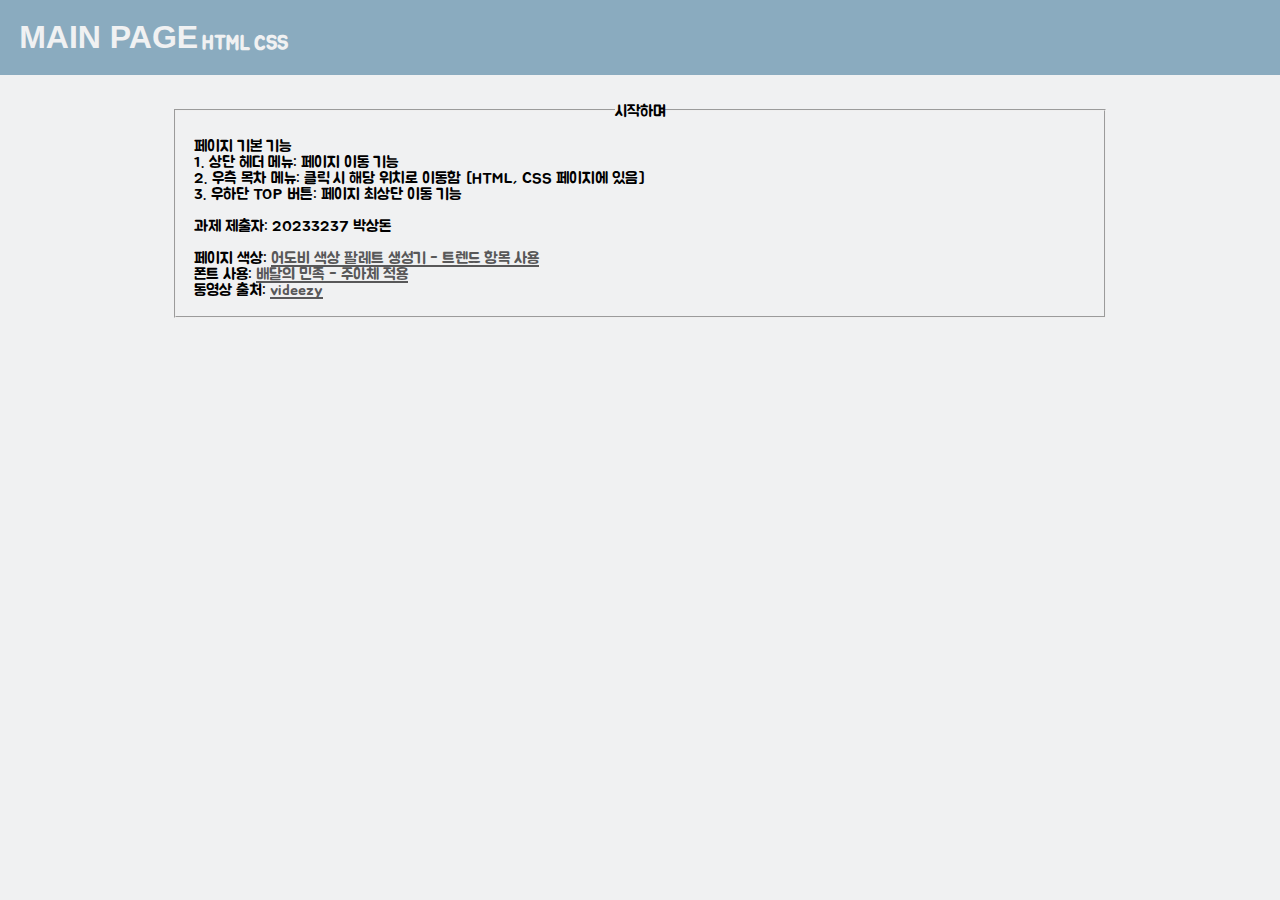
<file: index.html>
<!DOCTYPE html>
<html lang="en">
<head>
  <meta charset="UTF-8">
  <meta http-equiv="X-UA-Compatible" content="IE=edge">
  <meta name="viewport" content="width=device-width, initial-scale=1.0">
  <link rel="stylesheet" type="text/css" href="style.css">
  <title>Main Page</title>
</head>
<header>
  <div class="Menu_List"><a href="index.html"><h1 id="Main_Page" style="font-family: Arial;">MAIN PAGE</h1></a></div>
  <div class="Menu_List"><a href="index_HTML.html"><h3 id="HTML">HTML</h3></a></li></div>
  <div class="Menu_List"><a href="index_CSS.html"><h3 id="CSS">CSS</h3></a></div>
</header>
<body>
  <div id="Main">
    <div id="start" class="class">
      <fieldset>
        <legend>시작하며</legend>
        <p>페이지 기본 기능<br>
          1. 상단 헤더 메뉴: 페이지 이동 기능<br>
          2. 우측 목차 메뉴: 클릭 시 해당 위치로 이동함 [HTML, CSS 페이지에 있음]<br>
          3. 우하단 TOP 버튼: 페이지 최상단 이동 기능</p><br>
        <p>과제 제출자: 20233237 박상돈</p><br>
        <p>페이지 색상: <a href="https://color.adobe.com/ko/trends/Graphic-design" target="_blank">어도비 색상 팔레트 생성기 - 트렌드 항목 사용</a></p>
        <p>폰트 사용: <a href="http://font.woowahan.com/jua/" target="_blank">배달의 민족 - 주아체 적용</a></p>
        <p>동영상 출처: <a href="https://www.videezy.com/nature/2382-raindrops-on-leaves-free-stock-footage">videezy</a></p>
      </fieldset>
    </div>
</body>
</html>
</file>
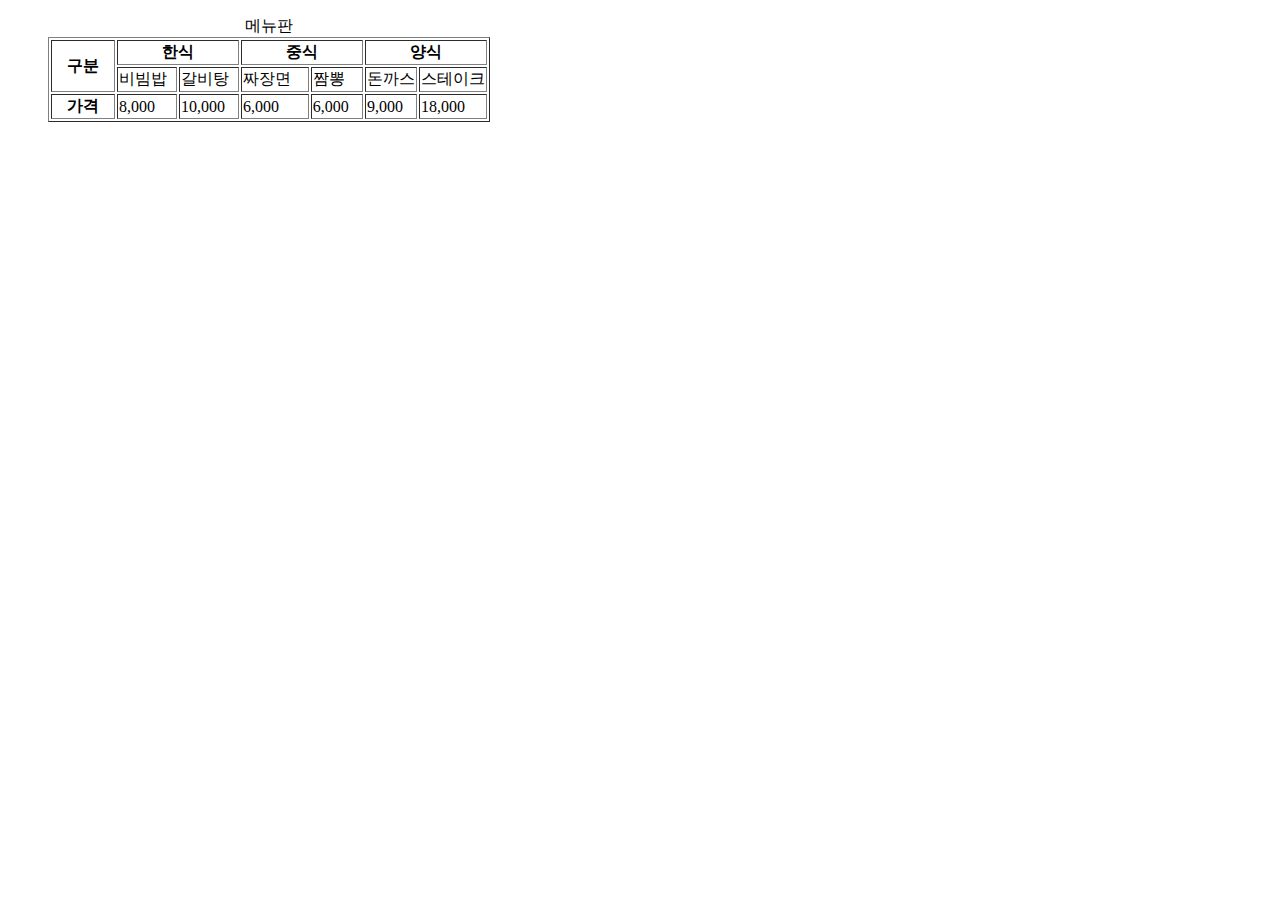
<file: 3week.html>
<!DOCTYPE html>
<html lang="en">
<head>
  <meta charset="UTF-8">
  <meta http-equiv="X-UA-Compatible" content="IE=edge">
  <meta name="viewport" content="width=device-width, initial-scale=1.0">
  <title>박상돈_과제</title>
</head>
<body>
  <figure>
    <table border="1">
      <caption>메뉴판</caption>
      <tr>
        <th width="60px" rowspan="2">구분</th>
        <th width="118px" colspan="2">한식</th>
        <th width="118px" colspan="2">중식</th>
        <th colspan="2">양식</th>
      </tr>
      <tr>
        <td>비빔밥</td>
        <td>갈비탕</td>
        <td>짜장면</td>
        <td>짬뽕</td>
        <td>돈까스</td>
        <td>스테이크</td>
      </tr>
      <tr>
        <th>가격</th>
        <td>8,000</td>
        <td>10,000</td>
        <td>6,000</td>
        <td>6,000</td>
        <td>9,000</td>
        <td>18,000</td>
      </tr>
    </table>
  </figure>
</body>
</html>
</file>
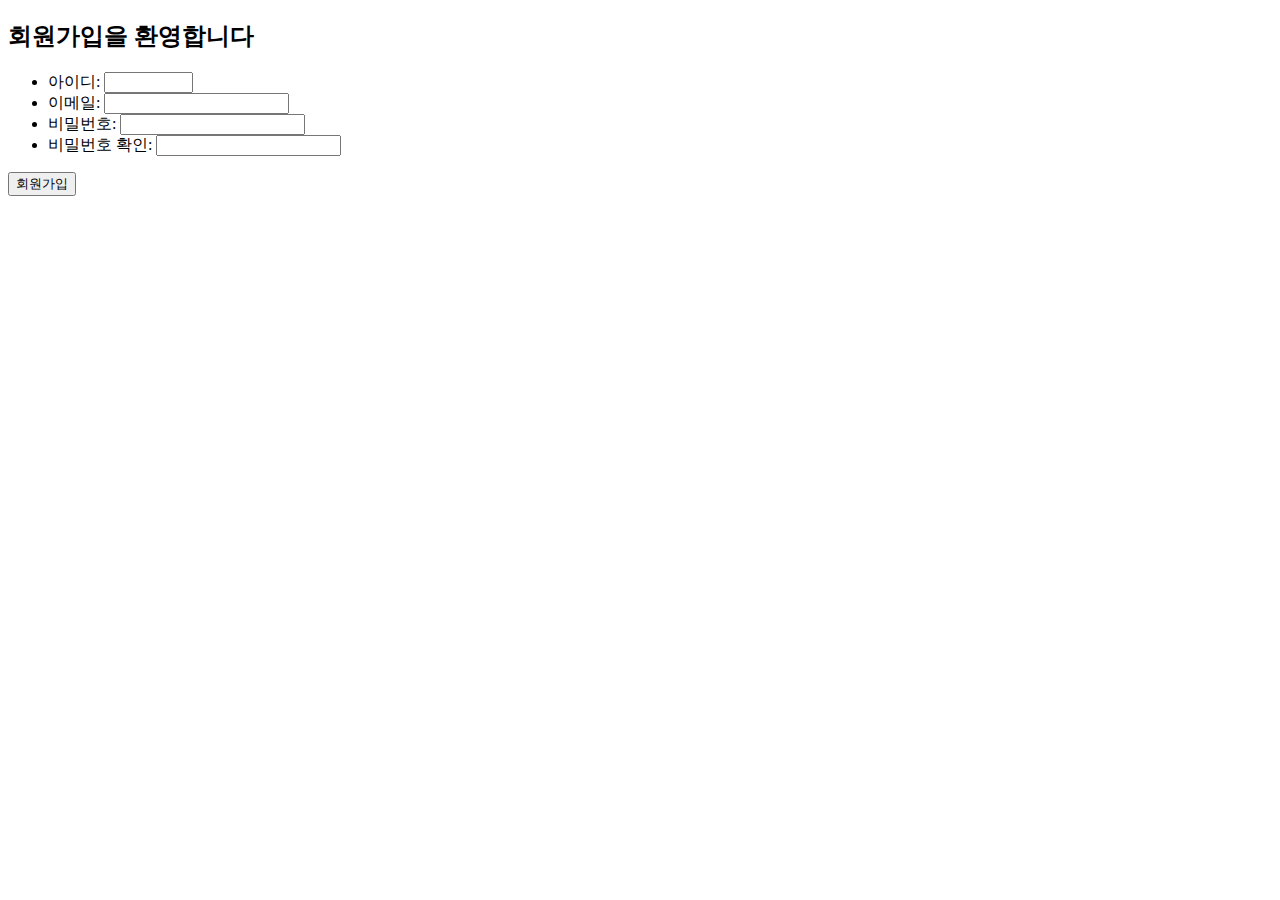
<file: 5week.html>
<!DOCTYPE html>
<html lang="en">
<head>
  <meta charset="UTF-8">
  <meta http-equiv="X-UA-Compatible" content="IE=edge">
  <meta name="viewport" content="width=device-width, initial-scale=1.0">
  <title>Document</title>
</head>
<body>
  <form>
    <h2>회원가입을 환영합니다</h2>
    <ul>
      <li>
        <label for="id">아이디:</label>
        <input type="text" id="id" size="8">
      </li>
      <li>
        <label for="user-email">이메일:</label>
        <input type="email" id="user-email">
      </li>
      <li>
        <label for="pwd1">비밀번호:</label>
        <input type="password" id="pwd1">
      </li>
      <li>
        <label for="pwd2">비밀번호 확인:</label>
        <input type="password" id="pwd2">
      </li>
    </ul>
    <input type="button" value="회원가입">
  </form>
</body>
</html>
</file>
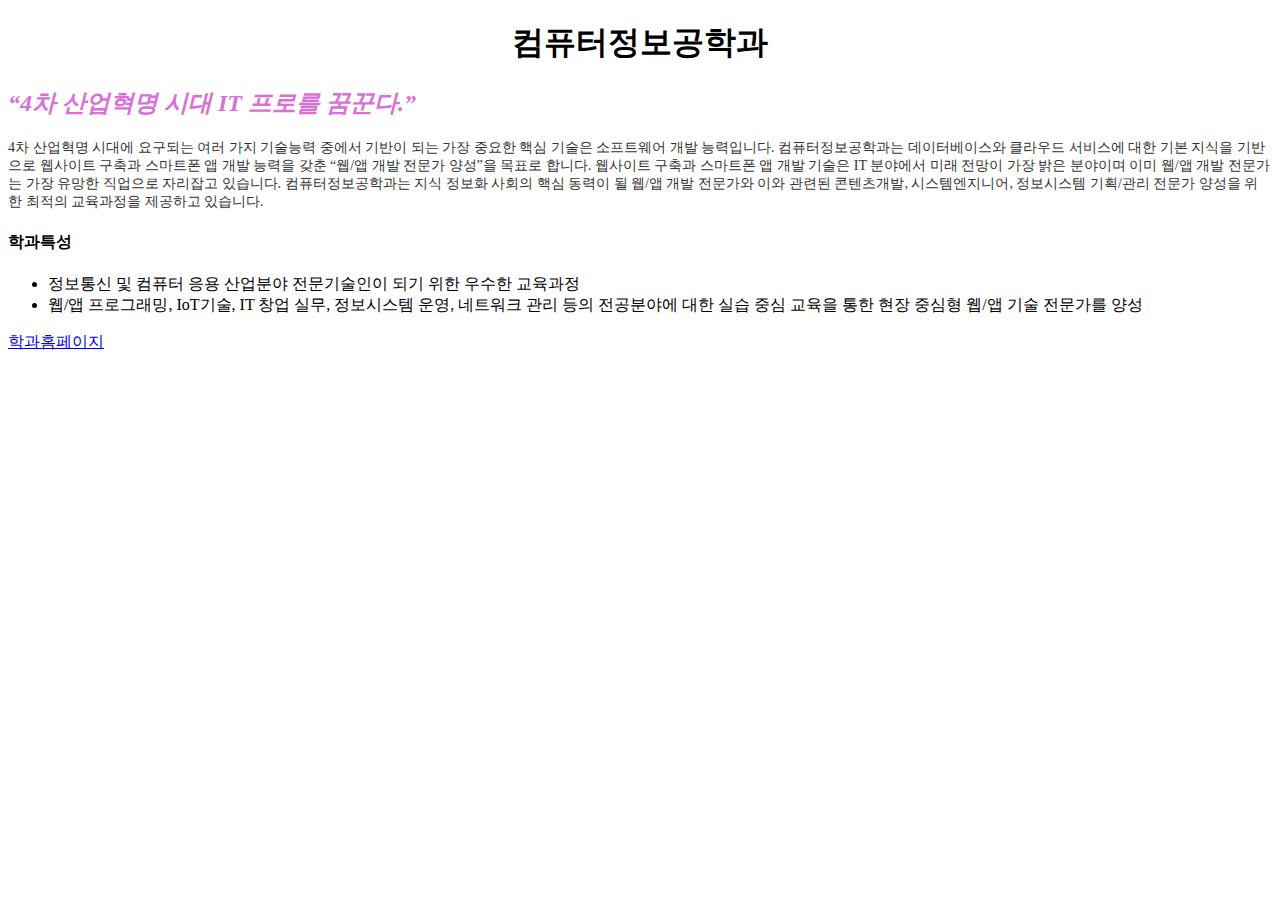
<file: home9.html>
<!DOCTYPE html>
<html lang="ko">
<head>
    <meta charset="UTF-8">
    <meta http-equiv="X-UA-Compatible" content="IE=edge">
    <meta name="viewport" content="width=device-width, initial-scale=1.0">
    <title>Document</title>
    <style>
        /*
            1. 제일 상단에 있는 "컴퓨터정보공학과"의 글자를 가운데 정렬을 해주세요.
        */
        h1{
            text-align: center;
        }
        /*
            2. “4차 산업혁명 시대 IT 프로를 꿈꾼다.”의 글자를 이탤릭체로 하고 글자색을 'orchid'로 해주세요.
        */
        h2{
            color: orchid;
            font-style: italic;
        }
        /*
            3. p 태그 내부의 글자색을 '#333333'으로 지정하고 폰트 크기는 '14px', 글꼴은 맑은 고딕,돋움,굴림 으로 지정해주세요.
            줄 간격은 '200%' 로 해주세요.
        */
        p{
            color: #333333;
            font-size: 14px;
        }
        /*
            4. id속성값이 "subject"인 글자에 밑줄이 나타나게 하고 볼드체로 하고 폰트 크기는 '16px'로 해주세요.
        */

        /* 
            5. 아이디가 '#computer'인 태그 글자색을 "#5511aa"로 하고 불릿을 채운 사각셩으로 해주세요.
        */    

        /*
            6. 학부홈페이지 링크에 밑줄이 보이지 않게 해주세요.
        */  


    </style>
</head>
<body>
    <h1>컴퓨터정보공학과</h1>
    <h2>“4차 산업혁명 시대 IT 프로를 꿈꾼다.”</h2>

    <p>
    4차 산업혁명 시대에 요구되는 여러 가지 기술능력 중에서 기반이 되는 가장 중요한 핵심 기술은 소프트웨어 개발 능력입니다. 
    <span id="subject">컴퓨터정보공학과</span>는 데이터베이스와 클라우드 서비스에 대한 기본 지식을 기반으로 웹사이트 구축과 스마트폰 앱 개발 능력을 갖춘 “웹/앱 개발 전문가 양성”을 목표로 합니다. 
    웹사이트 구축과 스마트폰 앱 개발 기술은 IT 분야에서 미래 전망이 가장 밝은 분야이며 이미 웹/앱 개발 전문가는 가장 유망한 직업으로 자리잡고 있습니다. 
    <span id="subject">컴퓨터정보공학과</span>는 지식 정보화 사회의 핵심 동력이 될 웹/앱 개발 전문가와 이와 관련된 콘텐츠개발, 시스템엔지니어, 정보시스템 기획/관리 전문가 양성을 위한 최적의 교육과정을 제공하고 있습니다.
    </p>

    <h4>학과특성</h4>
    <ul id="computer">
        <li>정보통신 및 컴퓨터 응용 산업분야 전문기술인이 되기 위한 우수한 교육과정</li>
        <li>웹/앱 프로그래밍, IoT기술, IT 창업 실무, 정보시스템 운영, 네트워크 관리 등의 전공분야에 대한 실습 중심 교육을 통한 현장 중심형 웹/앱 기술 전문가를 양성</li>
    </ul>

    <a href="https://www.dongyang.ac.kr/dmu_23220/index.do">학과홈페이지</a>
</body>
</html>
</file>
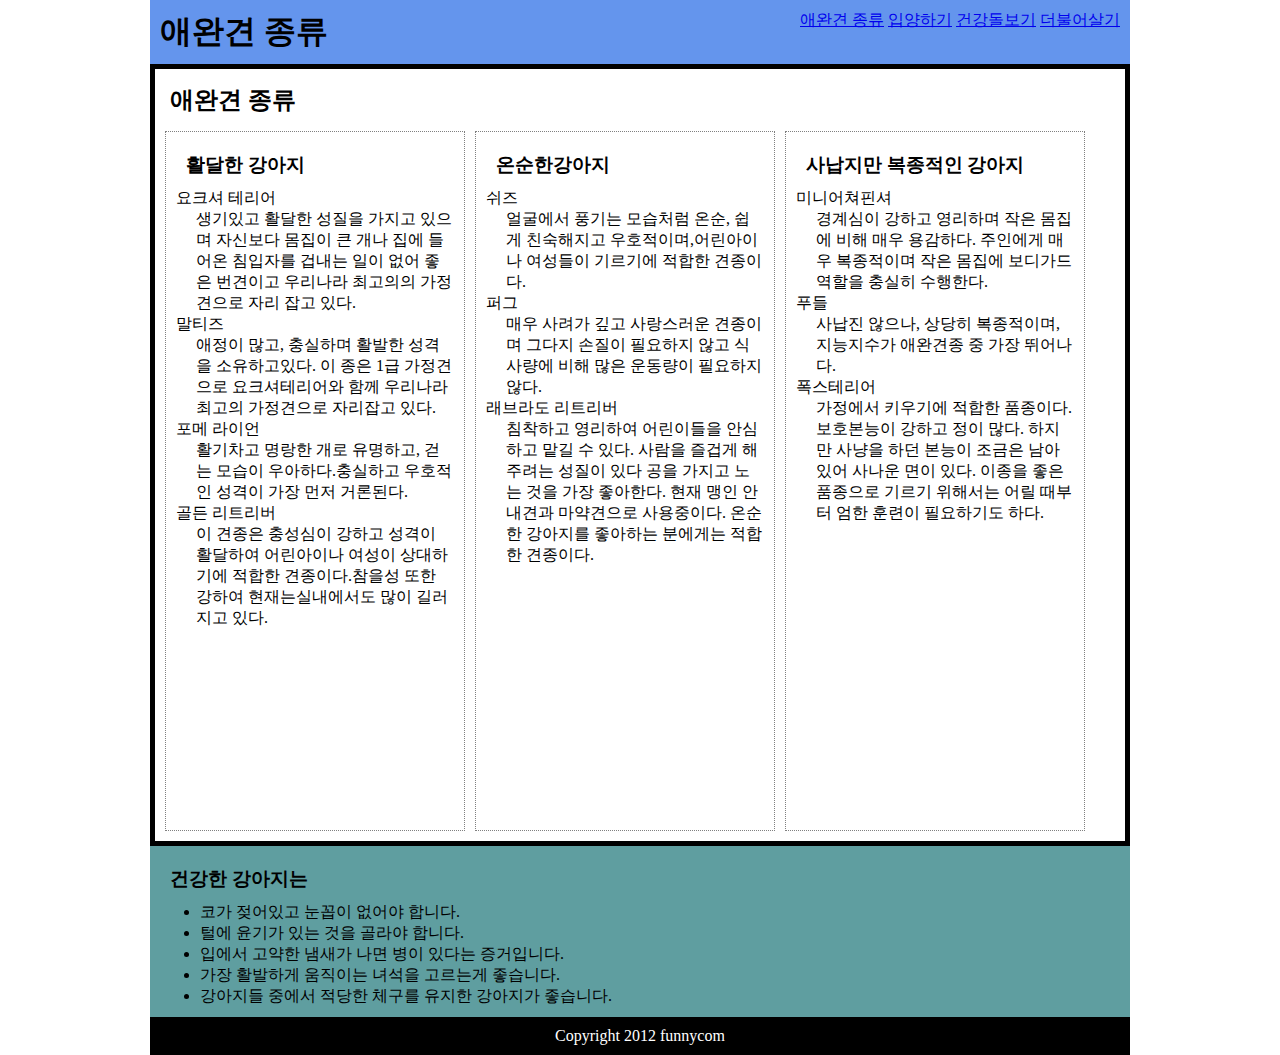
<file: html5doc.html>
<!DOCTYPE html>
<html lang="ko">

<head>
	<meta charset="utf-8">
	<title>애완견 돌보기</title>
	<style>
		*{margin: 0 auto;}
		body{
			margin: 0;
			padding: 0;
		}
		header{
			width: 960px;
			background-color: cornflowerblue;
			overflow: auto;
			padding: 10px;
		}
		h1{
			float: left;
		}
		h2, h3{
			padding: 10px;
		}
		dd{
			padding-left: 20px;
		}
		nav{
			float: right;
		}
		nav ul{
			list-style: none;
		}
		nav ul li{
			display: inline-block;
		}
		article{
			width: 960px;
			clear: both;
			border: 5px black solid;
			padding: 5px;
			overflow: auto;
		}
		article section{
			margin: 5px;
			float: left;
			width: 300px;
			border: 1px gray dotted;
			height: 700px;
			padding: 10px;
			box-sizing: border-box;
		}
		aside{
			width: 960px;
			background-color: cadetblue;
			padding: 10px;
			clear: both;
		}
		footer{
			width: 960px;
			background-color: black;
			padding: 10px;
		}
		footer p{
			color: white;
			text-align: center;
		}
	</style>
</head>

<body>
	<header>
		<h1>애완견 종류</h1>
		<nav>
			<ul>
				<li><a href="#">애완견 종류</a></li>
				<li><a href="#">입양하기</a></li>
				<li><a href="#">건강돌보기</a></li>
				<li><a href="#">더불어살기</a></li>
			</ul>
		</nav>
	</header>
	<article>
		<h2>애완견 종류</h2>
		<section>
			<h3>활달한 강아지</h3>
			<dl>
				<dt>요크셔 테리어 </dt>
				<dd>생기있고 활달한 성질을 가지고 있으며 자신보다 몸집이 큰 개나 집에 들어온 침입자를 겁내는 일이 없어 좋은 번견이고 우리나라 최고의의 가정견으로 자리 잡고 있다.</dd>
				<dt>말티즈 </dt>
				<dd>애정이 많고, 충실하며 활발한 성격을 소유하고있다. 이 종은 1급 가정견으로 요크셔테리어와 함께 우리나라 최고의 가정견으로 자리잡고 있다.</dd>
				<dt>포메 라이언</dt>
				<dd>활기차고 명랑한 개로 유명하고, 걷는 모습이 우아하다.충실하고 우호적인 성격이 가장 먼저 거론된다. </dd>
				<dt>골든 리트리버</dt>
				<dd>이 견종은 충성심이 강하고 성격이 활달하여 어린아이나 여성이 상대하기에 적합한 견종이다.참을성 또한 강하여 현재는실내에서도 많이 길러지고 있다.</dd>
			</dl>
		</section>
		<section id="section2">
			<h3>온순한강아지</h3>
			<dl>
				<dt>쉬즈</dt>
				<dd>얼굴에서 풍기는 모습처럼 온순, 쉽게 친숙해지고 우호적이며,어린아이나 여성들이 기르기에 적합한 견종이다.</dd>
				<dt>퍼그</dt>
				<dd>매우 사려가 깊고 사랑스러운 견종이며 그다지 손질이 필요하지 않고 식사량에 비해 많은 운동량이 필요하지 않다.</dd>
				<dt>래브라도 리트리버</dt>
				<dd>침착하고 영리하여 어린이들을 안심하고 맡길 수 있다. 사람을 즐겁게 해주려는 성질이 있다 공을 가지고 노는 것을 가장 좋아한다. 현재 맹인 안내견과 마약견으로 사용중이다. 온순한
					강아지를 좋아하는 분에게는 적합한 견종이다.</dd>
			</dl>
		</section>
		<section>
			<h3>사납지만 복종적인 강아지</h3>
			<dl>
				<dt>미니어쳐핀셔</dt>
				<dd>경계심이 강하고 영리하며 작은 몸집에 비해 매우 용감하다. 주인에게 매우 복종적이며 작은 몸집에 보디가드 역할을 충실히 수행한다.</dd>
				<dt>푸들 </dt>
				<dd>사납진 않으나, 상당히 복종적이며, 지능지수가 애완견종 중 가장 뛰어나다.</dd>
				<dt>폭스테리어</dt>
				<dd>가정에서 키우기에 적합한 품종이다. 보호본능이 강하고 정이 많다. 하지만 사냥을 하던 본능이 조금은 남아있어 사나운 면이 있다. 이종을 좋은 품종으로 기르기 위해서는 어릴 때부터
					엄한 훈련이 필요하기도 하다.</dd>
			</dl>
		</section>
	</article>
	<aside>
		<h3>건강한 강아지는</h3>
		<ul>
			<li>코가 젖어있고 눈꼽이 없어야 합니다.</li>
			<li>털에 윤기가 있는 것을 골라야 합니다.</li>
			<li>입에서 고약한 냄새가 나면 병이 있다는 증거입니다.</li>
			<li>가장 활발하게 움직이는 녀석을 고르는게 좋습니다.</li>
			<li>강아지들 중에서 적당한 체구를 유지한 강아지가 좋습니다.</li>
		</ul>
	</aside>
	<footer>
		<p>Copyright 2012 funnycom</p>
	</footer>
</body>

</html>
</file>
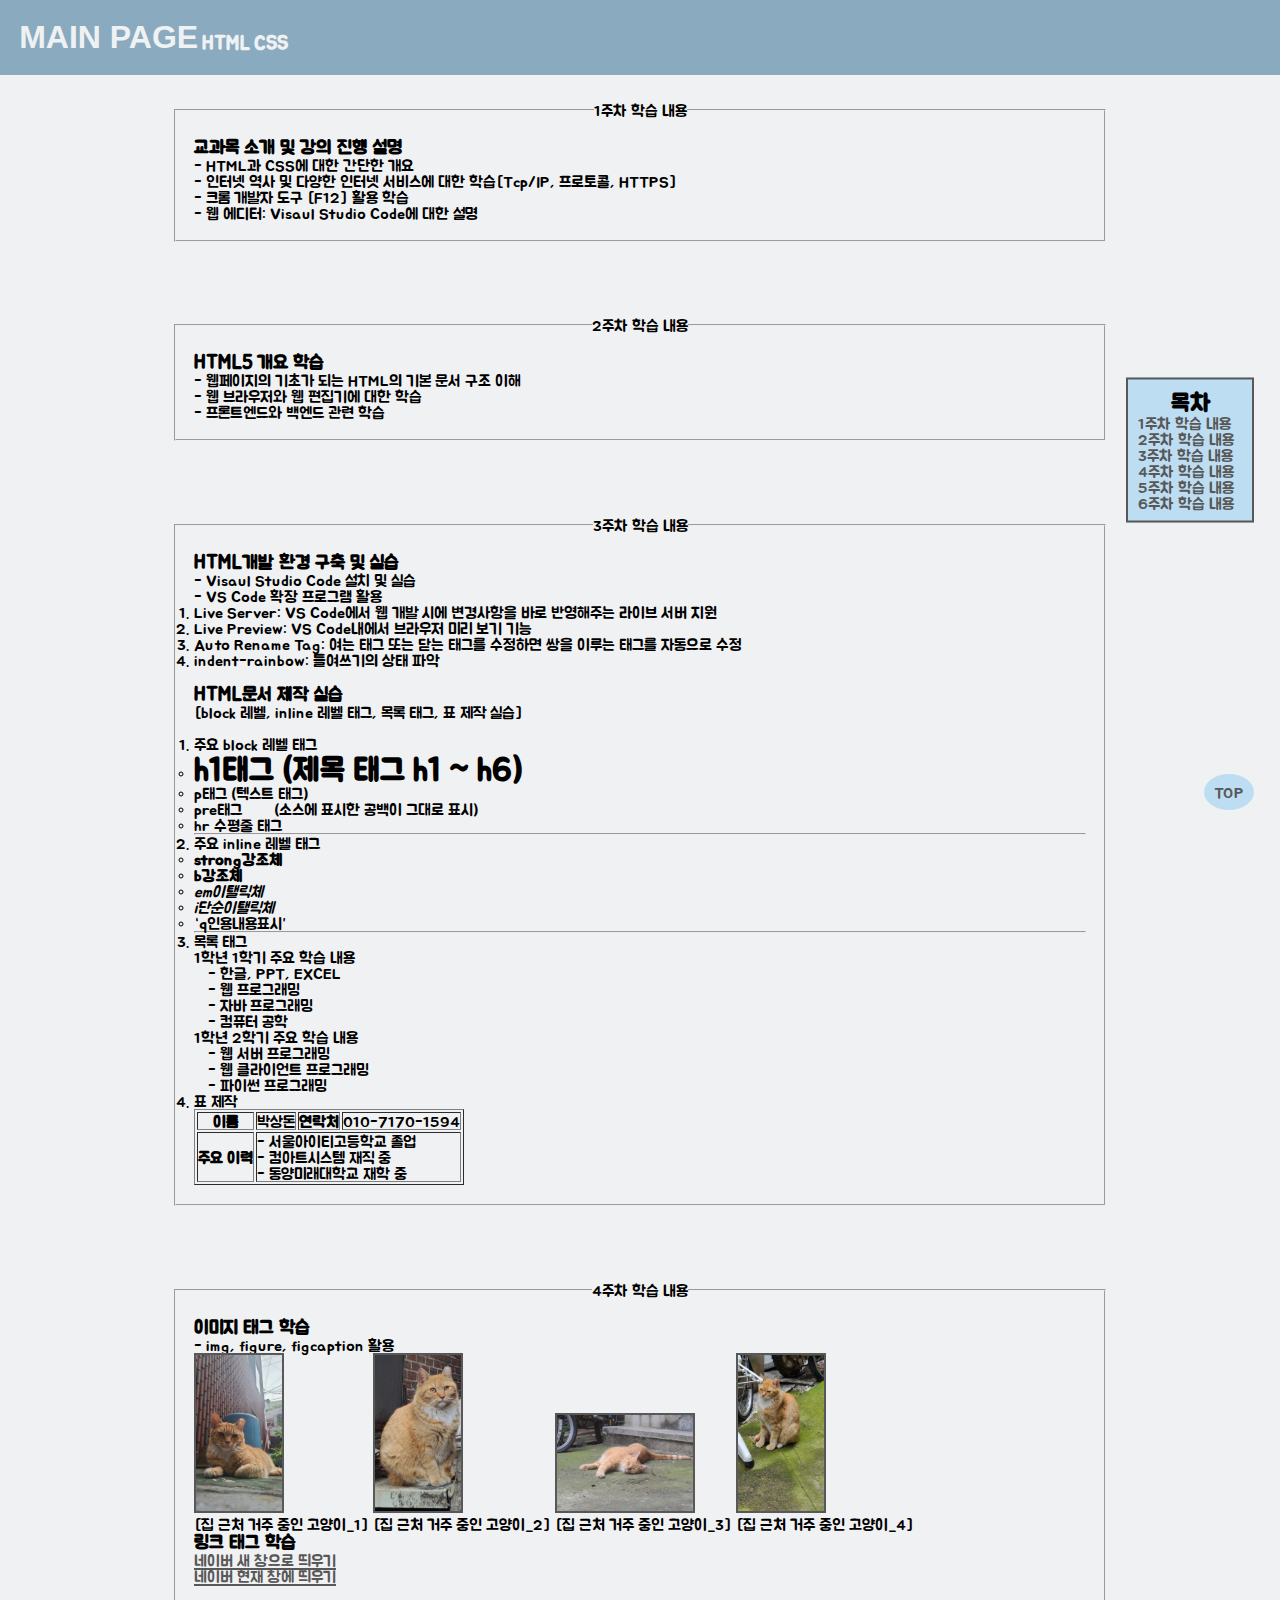
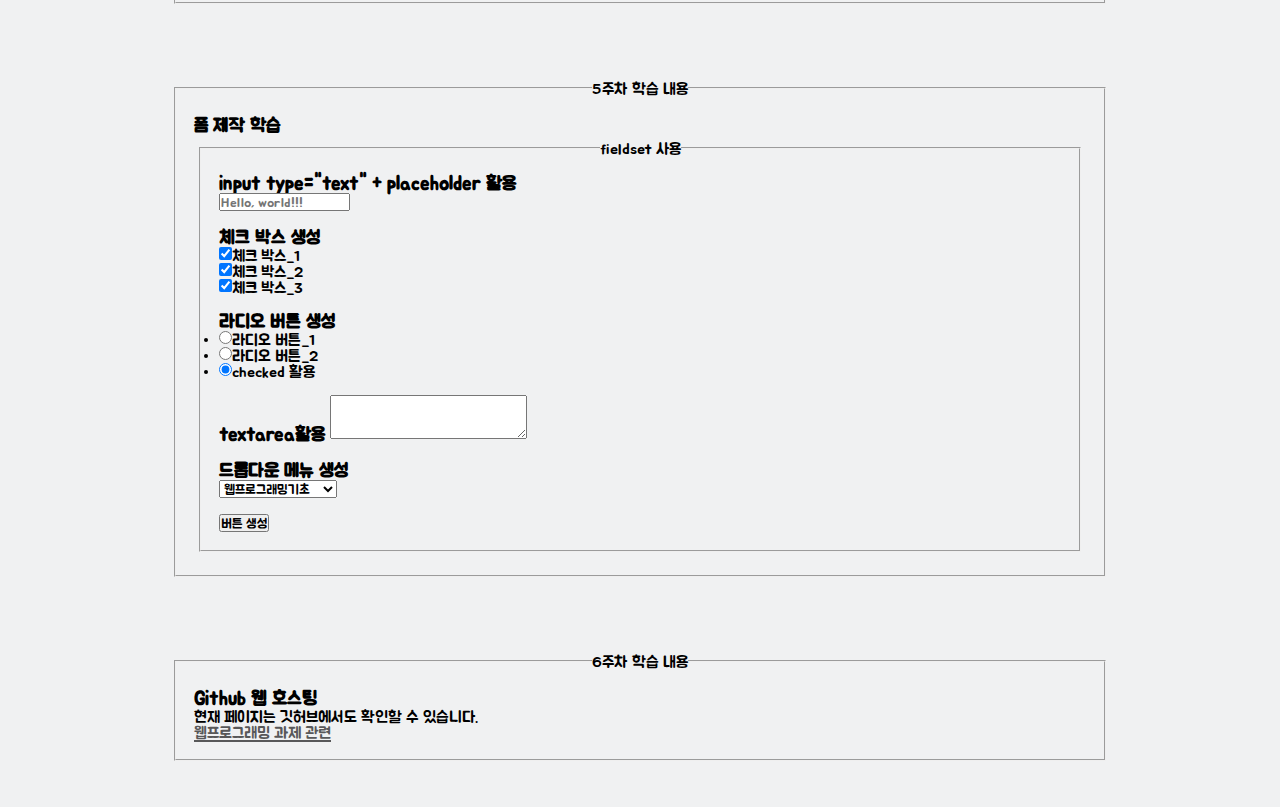
<file: index_HTML.html>
<!DOCTYPE html>
<html lang="en">
<head>
  <meta charset="UTF-8">
  <meta http-equiv="X-UA-Compatible" content="IE=edge">
  <meta name="viewport" content="width=device-width, initial-scale=1.0">
  <link rel="stylesheet" type="text/css" href="style.css">
  <title>HTML학습</title>
</head>
<header>
  <div class="Menu_List"><a href="index.html"><h1 id="Main_Page" style="font-family: Arial;">MAIN PAGE</h1></a></div>
  <div class="Menu_List"><a href="index_HTML.html"><h3 id="HTML">HTML</h3></a></li></div>
  <div class="Menu_List"><a href="index_CSS.html"><h3 id="CSS">CSS</h3></a></div>
</header>
<body>
  <div id="Main">
    <div id="first_week" class="class">
      <fieldset>
        <legend>1주차 학습 내용</legend>
        <h3>교과목 소개 및 강의 진행 설명</h3>
        <p>- HTML과 CSS에 대한 간단한 개요</p>
        <p>- 인터넷 역사 및 다양한 인터넷 서비스에 대한 학습[Tcp/IP, 프로토콜, HTTPS]</p>
        <p>- 크롬 개발자 도구 [F12] 활용 학습<br>- 웹 에디터: Visaul Studio Code에 대한 설명</p>
      </fieldset>
    </div>
    <div id="second_week" class="class">
      <fieldset>
        <legend>2주차 학습 내용</legend>
        <h3>HTML5 개요 학습</h3>
        <p>- 웹페이지의 기초가 되는 HTML의 기본 문서 구조 이해</p>
        <p>- 웹 브라우저와 웹 편집기에 대한 학습</p>
        <p>- 프론트엔드와 백엔드 관련 학습</p>
      </fieldset>
    </div>
    <div id="third_week" class="class">
      <fieldset>
        <legend>3주차 학습 내용</legend>
        <h3>HTML개발 환경 구축 및 실습</h3>
        <p>- Visaul Studio Code 설치 및 실습</p>
        <p>- VS Code 확장 프로그램 활용</p>
        <ol>
          <li> Live Server: VS Code에서 웹 개발 시에 변경사항을 바로 반영해주는 라이브 서버 지원</li>
          <li> Live Preview: VS Code내에서 브라우저 미리 보기 기능</li>
          <li> Auto Rename Tag: 여는 태그 또는 닫는 태그를 수정하면 쌍을 이루는 태그를 자동으로 수정</li>
          <li> indent-rainbow: 들여쓰기의 상태 파악</li>
        </ol><br> 
        <h3>HTML문서 제작 실습</h3><p>[block 레벨, inline 레벨 태그, 목록 태그, 표 제작 실습]</p><br>
        <ol>
          <li>주요 block 레벨 태그</li>
          <ul>
            <li><h1>h1태그 (제목 태그 h1 ~ h6)</h1></li>
            <li><p>p태그 (텍스트 태그)</p></li>
            <li><pre>pre태그        (소스에 표시한 공백이 그대로 표시)</pre></li>
            <li>hr 수평줄 태그</li>
            <hr>
          </ul>
          <li>주요 inline 레벨 태그</li>
          <ul>
            <li><p><strong>strong강조체</strong>
            <li><b>b강조체</b></li>
            <li><em>em이탤릭체</em></li>  
            <li><i>i단순이탤릭체</i></li>  
            <li><q>q인용내용표시</q></p></li>
          </ul><hr>
          <li>목록 태그</li>
          <dl>
            <dt>1학년 1학기 주요 학습 내용</dt>
            <dd>- 한글, PPT, EXCEL</dd>
            <dd>- 웹 프로그래밍</dd>
            <dd>- 자바 프로그래밍</dd>
            <dd>- 컴퓨터 공학</dd>
            <dt>1학년 2학기 주요 학습 내용</dt>
            <dd>- 웹 서버 프로그래밍</dd>
            <dd>- 웹 클라이언트 프로그래밍</dd>
            <dd>- 파이썬 프로그래밍</dd>
          </dl>
          <li>표 제작</li>
          <table border="1" style="float: left;">
            <tr>
              <th>이름</th>
              <td>박상돈</td>
              <th>연락처</th>
              <td>010-7170-1594</td>
            </tr>
            <tr>
              <th>주요 이력</th>
              <td colspan="3">- 서울아이티고등학교 졸업<br>- 컴아트시스템 재직 중<br>- 동양미래대학교 재학 중</td>
            </tr>
          </table>
        </ol>
      </fieldset>
    </div>
    <div id="forth_week" class="class">
      <fieldset>
        <legend>4주차 학습 내용</legend>
        <h3>이미지 태그 학습</h3>
        <p>- img, figure, figcaption 활용</p>
        <figure>
          <img src="images/Test_1.jpg" alt="집근처냥이1" style="width: 90px; height: 160px;">
          <figcaption>[집 근처 거주 중인 고양이_1]</figcaption>
        </figure>
        <figure>
          <img src="images/Test_2.jpg" alt="집근처냥이2" style="width: 90px; height: 160px;">
          <figcaption>[집 근처 거주 중인 고양이_2]</figcaption>
        </figure>
        <figure>
          <img src="images/Test_3.jpg" alt="집근처냥이3" style="width: 140px; height: 100px;">
          <figcaption>[집 근처 거주 중인 고양이_3]</figcaption>
        </figure>
        <figure>
          <img src="images/Test_4.jpg" alt="집근처냥이4" style="width: 90px; height: 160px;">
          <figcaption>[집 근처 거주 중인 고양이_4]</figcaption>
        </figure>
        <h3>링크 태그 학습</h3>
        <p><a href="https://www.naver.com/" target="_blank">네이버 새 창으로 띄우기</a></p>
        <p><a href="https://www.naver.com/" target="_self">네이버 현재 창에 띄우기</a></p>
      </fieldset>
    </div>
    <div id="fifth_week" class="class">
      <fieldset>
        <legend>5주차 학습 내용</legend>
        <h3>폼 제작 학습</h3>
        <form>
          <fieldset>
            <legend>fieldset 사용</legend>
            <h3>input type="text" + placeholder 활용</h3><input type="text" placeholder="Hello, world!!!"><br><br>
            <h3>체크 박스 생성</h3>
            <input type="checkbox" checked>체크 박스_1<br>
            <input type="checkbox" checked>체크 박스_2<br>
            <input type="checkbox" checked>체크 박스_3<br><br>
            <h3>라디오 버튼 생성</h3>
            <ul>
              <li><input type="radio" name="radio_test">라디오 버튼_1</li>
              <li><input type="radio" name="radio_test">라디오 버튼_2</li>
              <li><input type="radio" name="radio_test" checked>checked 활용</li>
            </ul><br>
            <h3>textarea활용 <textarea cols="30" rows="3"></textarea></h3><br>  
            <h3>드롭다운 메뉴 생성</h3>
            <select>
              <option value="mon">컴퓨터활용실습</option>
              <option value="tue">문화콘텐츠와창의성</option>
              <option value="wed" selected>웹프로그래밍기초</option>
              <option value="thu">자바프로그래밍</option>
              <option value="fri">컴퓨터공학기초</option>
            </select><br><br>
            <input type="button" value="버튼 생성">
          </fieldset>
        </form>
      </fieldset>
    </div>
    <div id="sixth_week" class="class">
      <fieldset>
        <legend>6주차 학습 내용</legend>
        <h3>Github 웹 호스팅</h3>
        <p>현재 페이지는 깃허브에서도 확인할 수 있습니다.</p>
        <p><a href="https://cutesangdon.github.io/dongyang_DON/index">웹프로그래밍 과제 관련</a></p>
      </fieldset>
    </div>
  </div>
  <div id="sideMenu">
    <h2>목차</h2>
    <ul>
      <li><a href="#first_week">1주차 학습 내용</a></li>
      <li><a href="#second_week">2주차 학습 내용</a></li>
      <li><a href="#third_week">3주차 학습 내용</a></li>
      <li><a href="#forth_week">4주차 학습 내용</a></li>
      <li><a href="#fifth_week">5주차 학습 내용</a></li>
      <li><a href="#sixth_week">6주차 학습 내용</a></li>
    </ul>
  </div>
  <div id="top_btn"><a href="#">TOP</a></div>
</body>
</html>
</file>
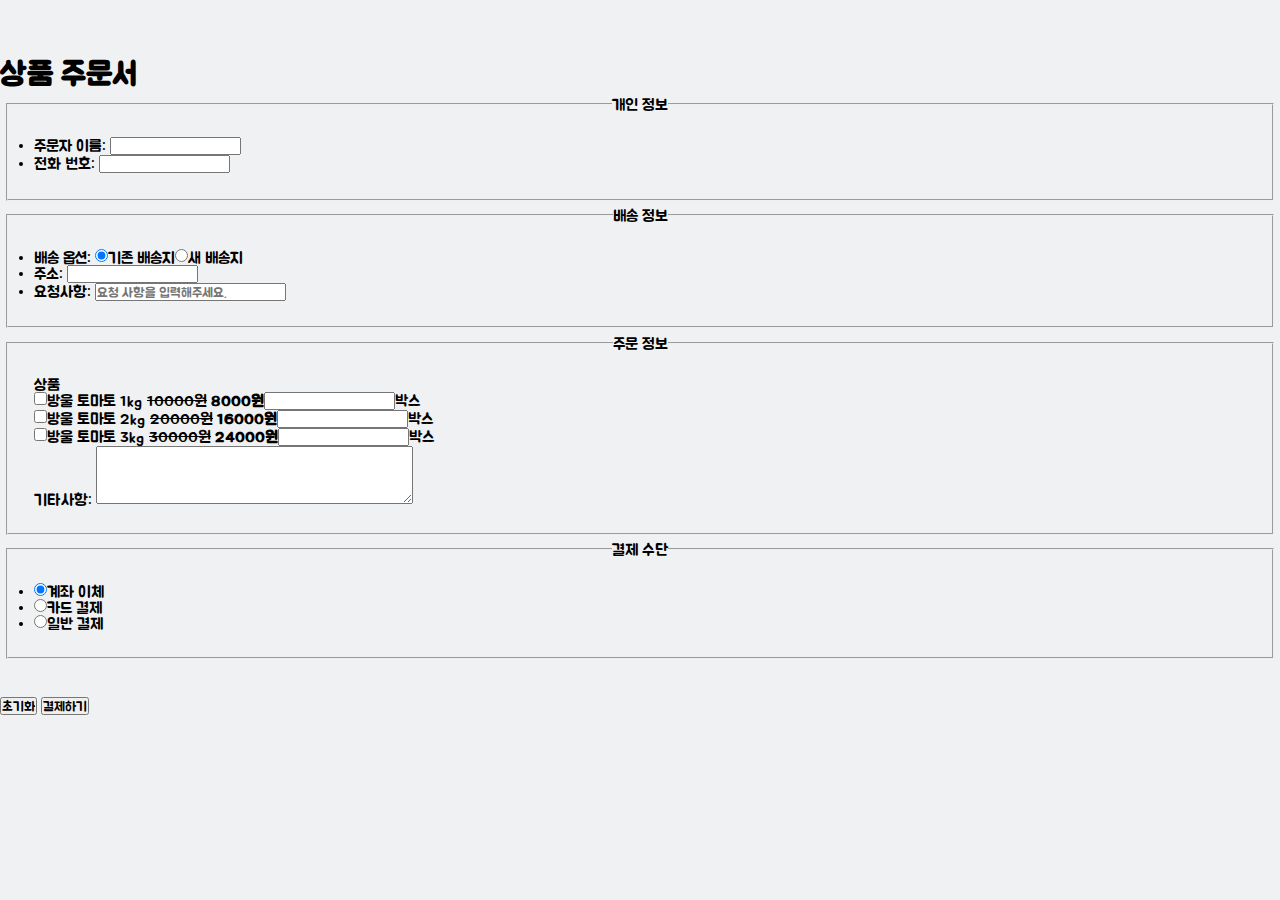
<file: index_order.html>
<!DOCTYPE html>
<html lang="en">
<head>
  <meta charset="UTF-8">
  <meta http-equiv="X-UA-Compatible" content="IE=edge">
  <meta name="viewport" content="width=device-width, initial-scale=1.0">
  <link rel="stylesheet" type="text/css" href="style.css">
  <title>Document</title>
</head>
<body>
  <h1>상품 주문서</h1>
  <form>
    <fieldset>
      <legend>개인 정보</legend>
      <ul>
        <li>주문자 이름: <input type="text"></li>
        <li>전화 번호: <input type="tel"></li>
      </ul>
    </fieldset>
    <fieldset>
      <legend>배송 정보</legend>
      <ul>
        <li>배송 옵션: <input type="radio" name="delivery" checked>기존 배송지<input type="radio" name="delivery">새 배송지</li>
        <li>주소: <input type="text" ></li>
        <li>요청사항: <input type="text" id="interest" list="choices" placeholder="요청 사항을 입력해주세요." size="30">
          <datalist id="choices">
            <option value="배송 전에 미리 연락 바랍니다"></option>
            <option value="부재시 경비실에 맡겨주세요"></option>
            <option value="부재시 전화 주시거나 문자 남겨주세요"></option>
          </datalist>
        </li>
      </ul>
    </fieldset>
    <fieldset>
      <legend>주문 정보</legend>
      상품<br>
      <input type="checkbox">방울 토마토 1kg <s>10000원</s> <b>8000원</b><input type="number">박스<br>
      <input type="checkbox">방울 토마토 2kg <s>20000원</s> <b>16000원</b><input type="number">박스<br>
      <input type="checkbox">방울 토마토 3kg <s>30000원</s> <b>24000원</b><input type="number">박스<br> 
      <p>기타사항: <textarea cols="50" rows="4"></textarea></p>
    </fieldset>
    <fieldset>
      <legend>결제 수단</legend>
      <ul>
        <li><input type="radio" name="payment" checked>계좌 이체</li>
        <li><input type="radio" name="payment">카드 결제</li>
        <li><input type="radio" name="payment">일반 결제</li>
      </ul>
    </fieldset><br><br>
    <input type="button" value="초기화">
    <input type="button" value="결제하기">
  </form>
</body>
</html>
</file>
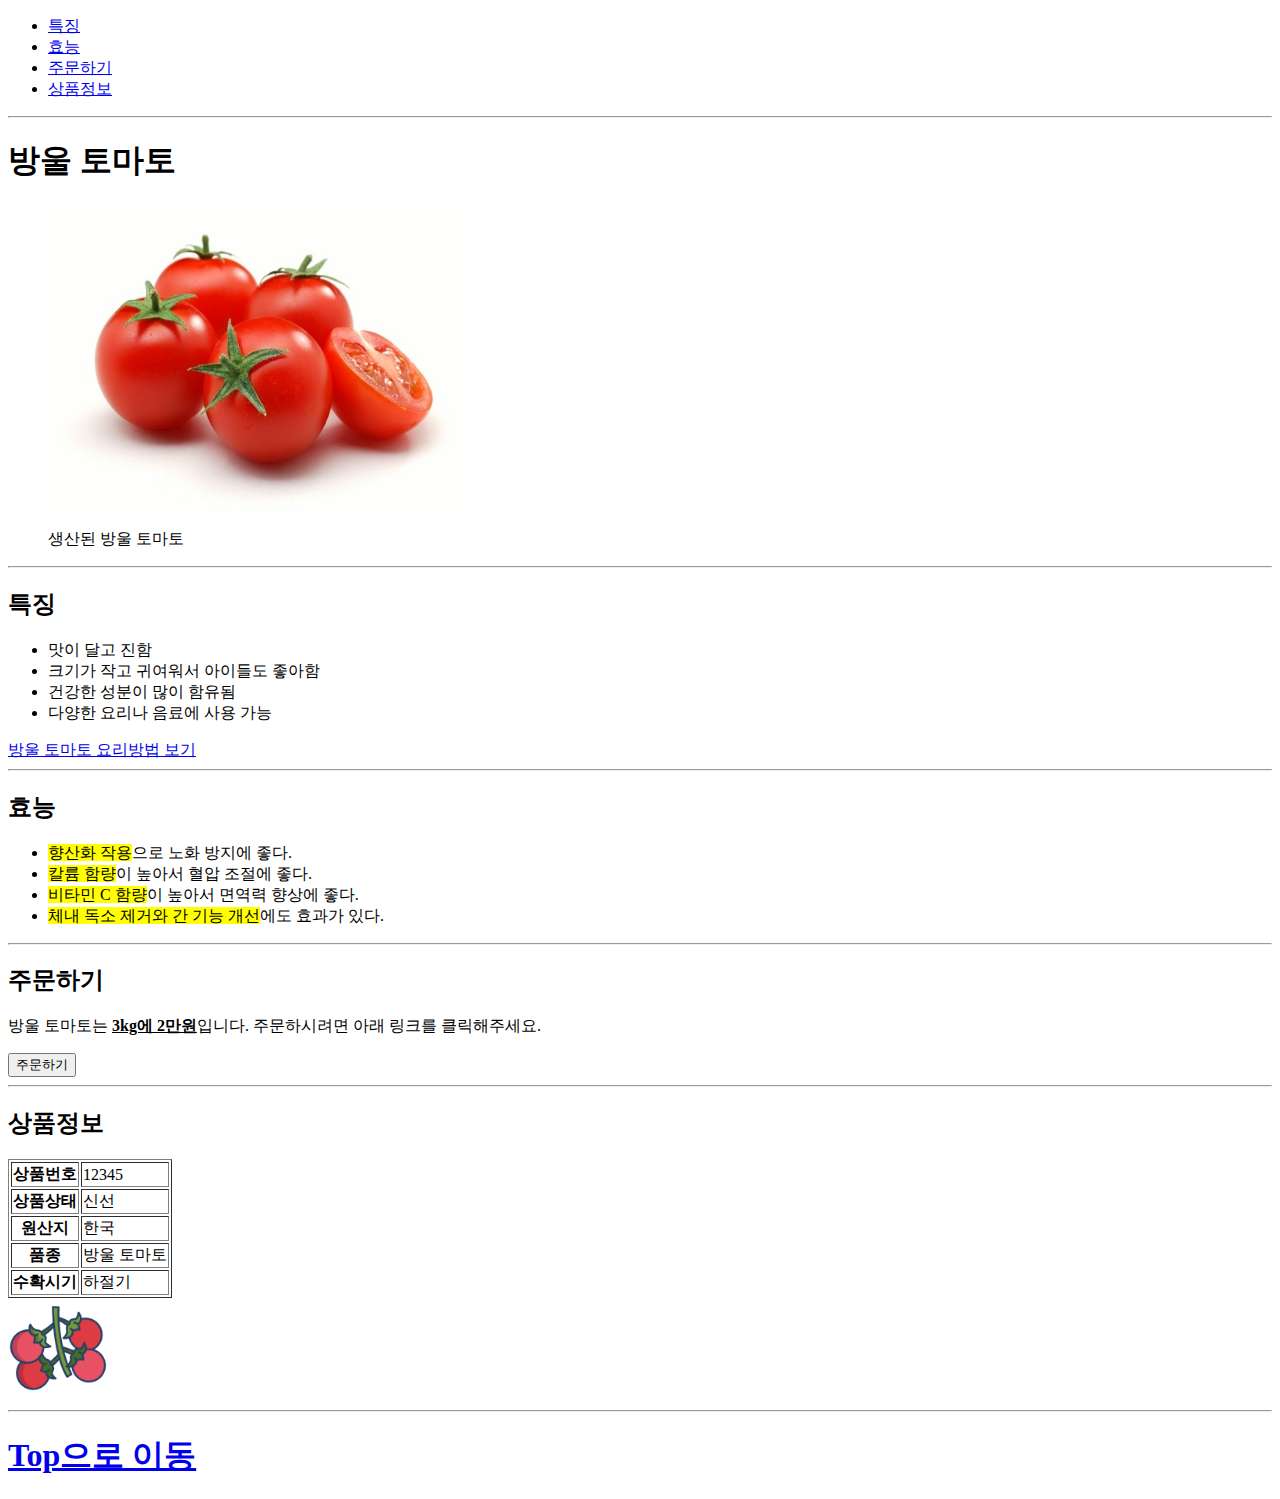
<file: index_tomato.html>
<!DOCTYPE html>
<html lang="en">
<head>
  <meta charset="UTF-8">
  <meta http-equiv="X-UA-Compatible" content="IE=edge">
  <meta name="viewport" content="width=device-width, initial-scale=1.0">
  <title>Document</title>
</head>
<body>
  <ul>
    <li><a href="#char">특징</a></li>
    <li><a href="#efficacy">효능</a></li>
    <li><a href="#order">주문하기</a></li>
    <li><a href="#information">상품정보</a></li>
  </ul><hr>
  <h1>방울 토마토</h1>
  <figure>
    <img src="images/tomato.jpg" width="420px" height="320px">
    <figcaption>생산된 방울 토마토</figcaption>
  </figure><hr>
  <h2 id="char">특징</h2>
  <ul>
    <li>맛이 달고 진함</li>
    <li>크기가 작고 귀여워서 아이들도 좋아함</li>
    <li>건강한 성분이 많이 함유됨</li>
    <li>다양한 요리나 음료에 사용 가능</li>
  </ul>
  <a href="https://www.10000recipe.com/recipe/6840905">방울 토마토 요리방법 보기</a><hr>
  <h2 id="efficacy">효능</h2>
  <ul>
    <li><mark>향산화 작용</mark>으로 노화 방지에 좋다.</li>
    <li><mark>칼륨 함량</mark>이 높아서 혈압 조절에 좋다.</li>
    <li><mark>비타민 C 함량</mark>이 높아서 면역력 향상에 좋다.</li>
    <li><mark>체내 독소 제거와 간 기능 개선</mark>에도 효과가 있다.</li>
  </ul><hr>
  <h2 id="order">주문하기</h2>
  <p>방울 토마토는 <b><u>3kg에 2만원</u></b>입니다. 주문하시려면 아래 링크를 클릭해주세요.</p>
  <input type="button" onClick="location.href = 'index_order.html'" value="주문하기"><hr>
  <h2 id="information">상품정보</h2>
  <table border="1px">
    <tr>
      <th>상품번호</th>
      <td>12345</td>
    </tr>
    <tr>  
      <th>상품상태</th>
      <td>신선</td>
    </tr>
    <tr>
      <th>원산지</th>
      <td>한국</td>
    </tr>
    <tr>
      <th>품종</th>
      <td>방울 토마토</td>
    </tr>
    <tr>
      <th>수확시기</th>
      <td>하절기</td>
    </tr>
  </table>
  <img src="images/tomato_1.png" width="100px" height="100px"><hr>
  <h1><a href="#top">Top으로 이동</a></h1>
</body>
</html>
</file>
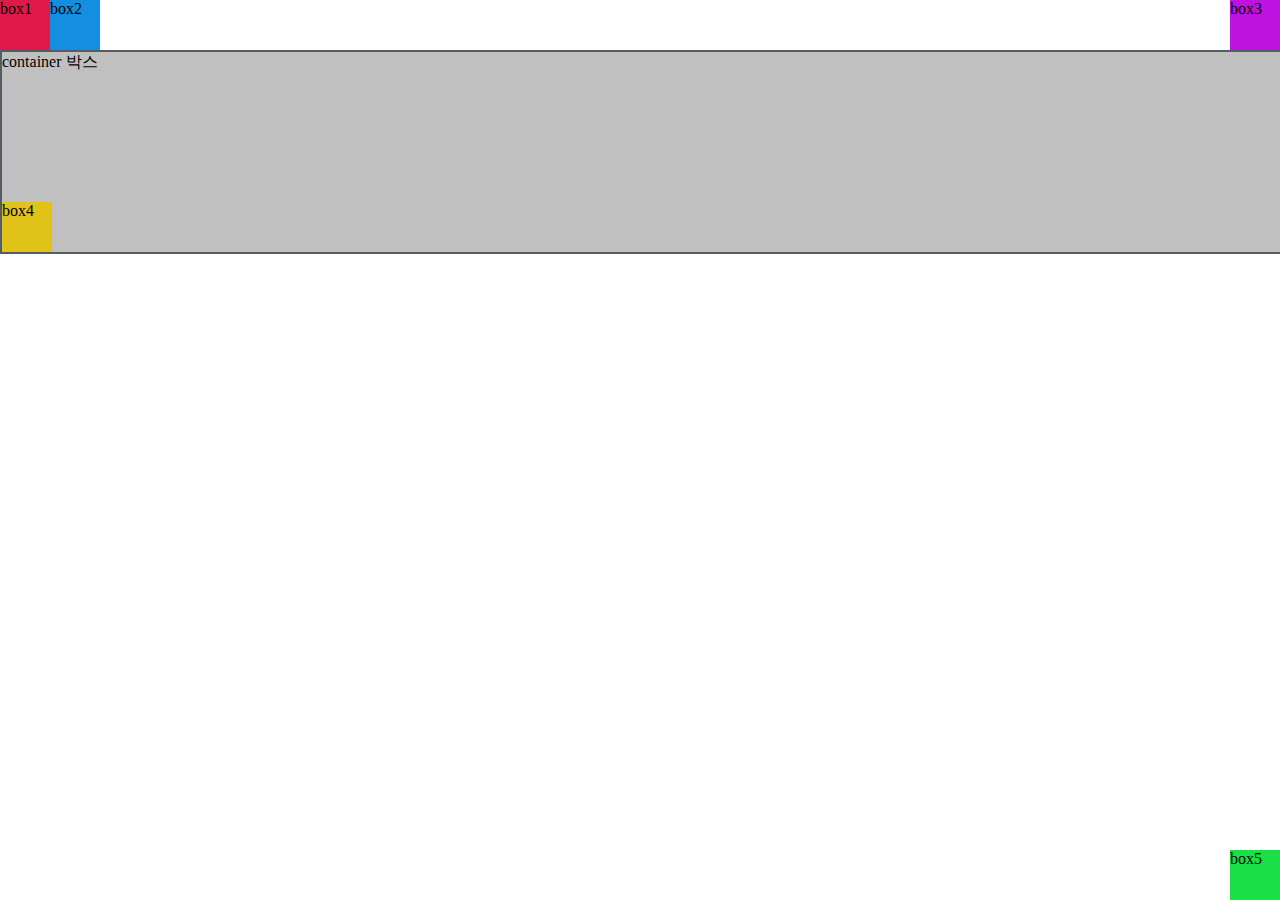
<file: 실습.html>
<!DOCTYPE html>
<html lang="en">

<head>
    <meta charset="UTF-8">
    <meta name="viewport" content="width=device-width, initial-scale=1.0">
    <title>Document</title>
    <style>
        /* 전체 요소의 마진과 패킹을 0으로 초기화*/
        *{margin: 0; padding: 0;}
        /* 클래스가 box인 요소의 너비와 높이를 50px로 설정*/
        .box{
            width: 50px;
            height: 50px;
        }
        /*
            1. box1, box2, box3을 float 속성을 이용해
                결과 화면처럼 배치해 주세요.
        
            2. box4를 container 박스를 기준으로 한 절대 좌표(absolute)를 
               이용해 화면처럼 배치해 주세요.               

            3. box5를 브라우저 화면을 기준으로 한 절대 좌표(fixed)를
                이용해 항상 브라우저 오른쪽 하단에 위치하게 배치해 주세요.
        */
        /* 클래스가 container 의 너비를 100%
           높이를 200px
           배경색 : silver
           테두리 컬러 : rgb(84, 92, 100)
           테두리 두께 : 2px
           테두리 타입 : solid */
        .container{
            width: 100%;
            height: 200px;
            background-color: silver;
            border: 2px solid rgb(84, 92, 100);
            clear: both;
            position: relative;
        }
        #box1 {
            background: #e0194b;
            float: left;    
        }

        #box2 {
            background: #138ee0;
            float: left;   
        }

        #box3 {
            background: #be13e0;
            float: right;
        }

        #box4 {
            background: #e0c219;
            position: absolute; left: 0; bottom: 0;
        }

        #box5 {
            background: #19e044;
            position: fixed; bottom: 0; right: 0;
        }
    </style>
</head>

<body>
    <div class="box" id="box1">box1</div>
    <div class="box" id="box2">box2</div>
    <div class="box" id="box3">box3</div>
    <div class="container">
        container 박스
        <div class="box" id="box4">box4</div>
    </div>
    <div class="box" id="box5">box5</div>
</body>

</html>
</file>
<file: style.css>
@font-face {font-family: jua; src: url("BMJUA_ttf.ttf");}
*{margin: 0 auto  ; padding: 0; box-sizing: border-box; font-family: jua;}
a{
  color: #585859;
  text-decoration-line: none;
  text-decoration: none;
}
a:hover{
  color: #585859;
}
/*** 헤더 CSS ***/
header{
  width: 100%;
  position: fixed; top: 0;
  padding: 1.5%;
  background-color: #8aabbf;
}
.Menu_List{
  display: inline-block;
}
header a{
  color: #f0f1f2;
}

body{
  background-color: #f0f1f2;
  padding-top: calc(37px + 1.5%);
}
#Main{
  width: 80%;
}
.class{ 
  display: block;
  margin: 1.5%;
  padding: 2.5%;
}
.class a{
  border-bottom: #585859 2px solid;
}
fieldset{
  margin: 0.5%;
  padding: 2%;
}
dd{
  margin-left: 1.5%;
}
figure{
  display: inline-block;
}
img{
  border: #585859 2px solid;
}
.tenth_div{
  border: #585859 1px solid;
  display: inline-block;
}
#multi{
  column-count: 3;
}
#hover:hover{
  background-color: #8aabbf;
}
#sideMenu{
  width: 10%;
  min-width: 120px;
  padding: 10px;
  border: #585859 2px solid;
  background-color: #bddef2;
  position: fixed; top: 50%;
  transform: translateY(-50%);
  right: 2%;
}
#sideMenu ul li{
  color: #585859;
  list-style: none;
}
#sideMenu h2{
  text-align: center;
}
#top_btn{
  padding: 10px;
  border-radius: 50%;
  background-color: #bddef2;  
  position: fixed; bottom: 10%;
  right: 2%;
}
</file>
